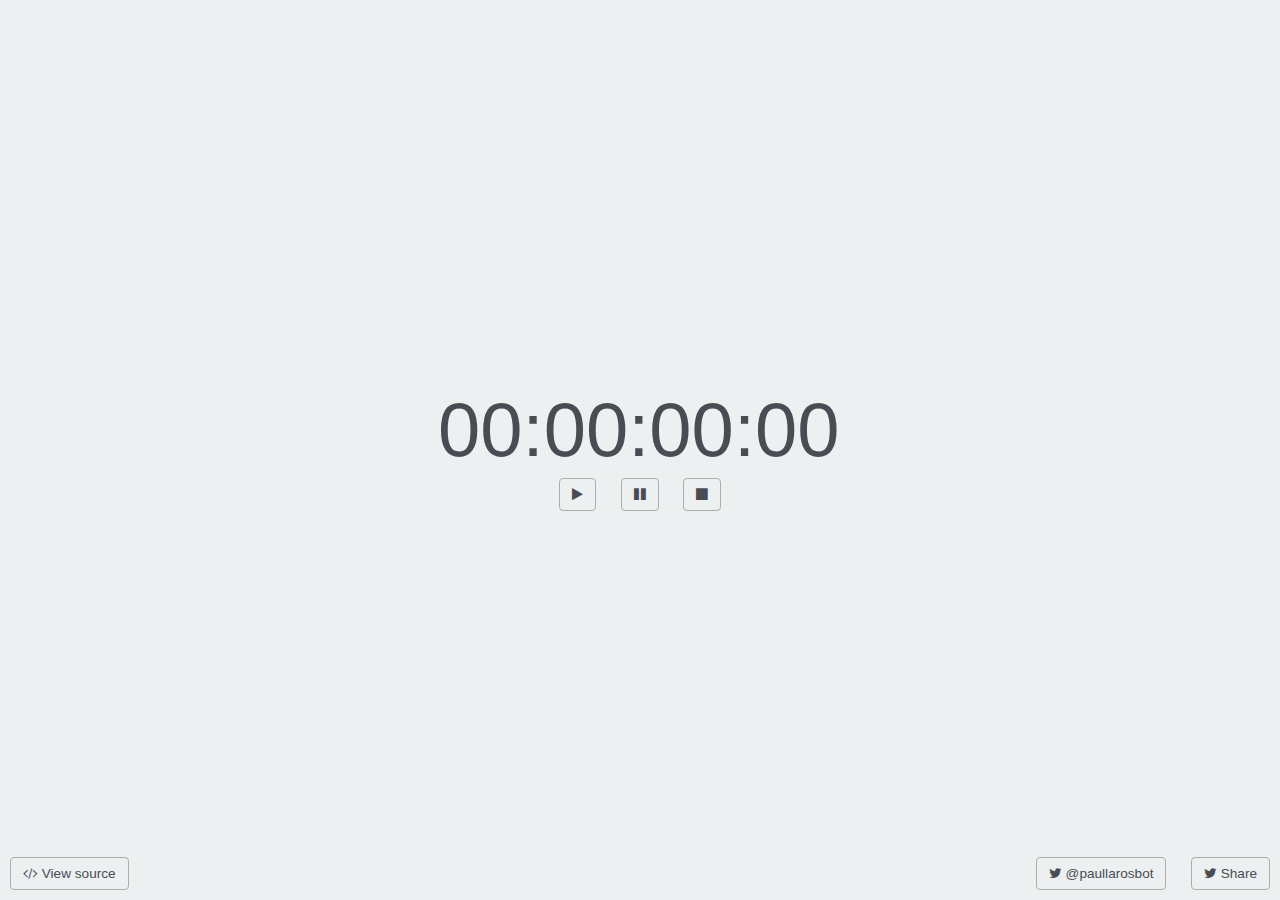
<file: stopwatch-in-css/index.html>
<!DOCTYPE html>
<html>
    <head>
        <meta charset="utf-8">
        <meta http-equiv="X-UA-Compatible" content="IE=edge,chrome=1">
        <meta name="viewport" content="width=device-width">
        <link rel="icon" type="image/x-icon" href="favicon.ico">

        <title>Stopwatch in CSS</title>
        <meta name="author" content="Paul Laros"> <!-- @paullarosbot -->
        <meta name="description" content="Stopwatch in pure CSS">
        <meta name="keywords" content="Stopwatch, CSS3, Stopwatch in CSS">
        
        <link rel="stylesheet" href="//netdna.bootstrapcdn.com/font-awesome/4.0.3/css/font-awesome.css">
        <link rel="stylesheet" href="css/normalize.css">
        <link rel="stylesheet" href="css/style.css">
        <link rel="stylesheet" href="css/stopwatch.css">
    </head>
    <body id="start">

    	<div id="main">
            <div id="counter">
                <div id="hours" class="unit"></div>
                <div class="divider">:</div>
                <div id="minutes" class="unit"></div>
                <div class="divider">:</div>
                <div id="seconds" class="unit"></div>
                <div class="divider">:</div>
                <div id="centiseconds" class="unit"></div>
            </div>
            <div id="actions">
                <a href="#start" class="btn"><i class="fa fa-play"></i></a>
                <a href="#paused" class="btn"><i class="fa fa-pause"></i></a>
                <a href="http://paullaros.github.io/stopwatch-in-css/" class="btn"><i class="fa fa-stop"></i></a>
            </div>
    	</div>

        <div id="twitter">
            <a class="btn" href="http://twitter.com/paullarosbot" target="_blank"><i class="fa fa-twitter"></i> @paullarosbot</a>
            <a class="btn" href="http://twitter.com/home?status=Stopwatch%20in%20CSS%20http://paullaros.github.io/stopwatch-in-css/%20by%20@paullarosbot" target="_blank"><i class="fa fa-twitter"></i> Share</a>
        </div>
        <a class="btn" href="css/stopwatch.css" id="viewsource" target="_blank"><i class="fa fa-code"></i> View source</a>

        <script>
            (function(i,s,o,g,r,a,m){i['GoogleAnalyticsObject']=r;i[r]=i[r]||function(){
            (i[r].q=i[r].q||[]).push(arguments)},i[r].l=1*new Date();a=s.createElement(o),
            m=s.getElementsByTagName(o)[0];a.async=1;a.src=g;m.parentNode.insertBefore(a,m)
            })(window,document,'script','//www.google-analytics.com/analytics.js','ga');

            ga('create', 'UA-19102604-11', 'paullaros.github.io');
            ga('send', 'pageview');
        </script>

    </body>
</html>
</file>
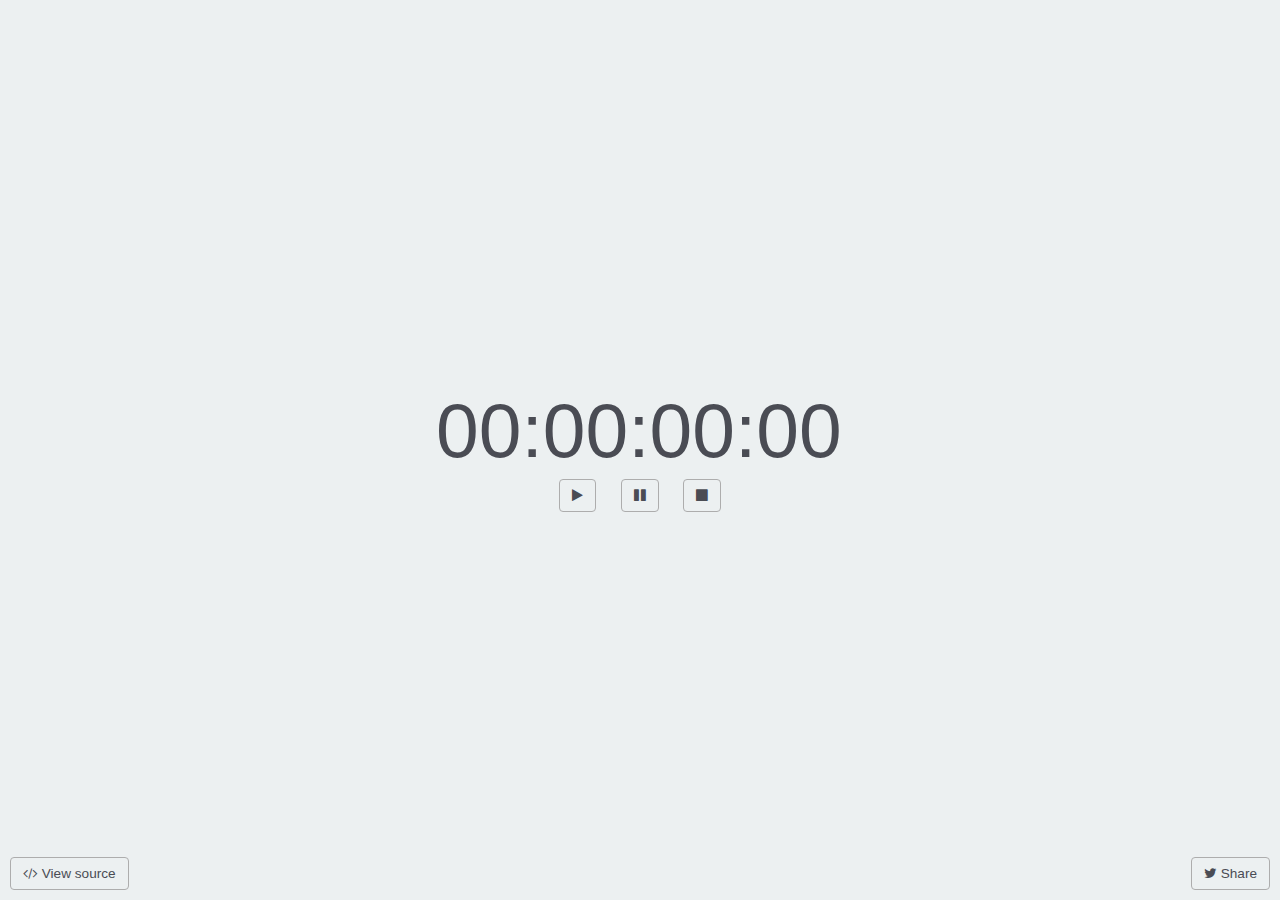
<file: stopwatch/index.html>
<!DOCTYPE html>
<html>
    <head>
        <meta charset="utf-8">
        <meta http-equiv="X-UA-Compatible" content="IE=edge,chrome=1">
        <meta name="viewport" content="width=device-width">
        <link rel="icon" type="image/x-icon" href="favicon.ico">

        <title>Stopwatch in pure CSS</title>
        <meta name="author" content="Paul Laros"> <!-- Twitter: paullarosbot -->
        <meta name="description" content="Stopwatch in pure CSS">
        <meta name="keywords" content="Stopwatch, CSS3, Stopwatch in CSS">
        
        <link rel="stylesheet" href="http://netdna.bootstrapcdn.com/font-awesome/4.0.3/css/font-awesome.css">
        <link rel="stylesheet" href="css/normalize.css">
        <link rel="stylesheet" href="css/main.css">
    </head>
    <body id="start">
    	<div id="main">
            <div class="counter">
                <div id="hours" class="unit"></div>
                <div class="divider">:</div>
                <div id="minutes" class="unit"></div>
                <div class="divider">:</div>
                <div id="seconds" class="unit"></div>
                <div class="divider">:</div>
                <div id="centiseconds" class="unit"></div>
            </div>
            <div id="actions">
                <a href="#start" class="btn"><i class="fa fa-play"></i></a>
                <a href="#paused" class="btn"><i class="fa fa-pause"></i></a>
                <a href="file:///C:/Users/Paul/Documents/Websites/disdistract/index.html" class="btn"><i class="fa fa-stop"></i></a>
            </div>
    	</div>

        <a class="btn" href="http://twitter.com/home?status=Pure%20CSS%20Stopwatch%20http://paullaros.nl/" id="twitter" target="_blank"><i class="fa fa-twitter"></i> Share</a>
        <a class="btn" href="css/main.css" id="viewsource" target="_blank"><i class="fa fa-code"></i> View source</a>

        <script>
            var _gaq=[['_setAccount','XXXXXXXXX'],['_trackPageview']];
            (function(d,t){var g=d.createElement(t),s=d.getElementsByTagName(t)[0];
            g.src='//www.google-analytics.com/ga.js';
            s.parentNode.insertBefore(g,s)}(document,'script'));
        </script>
    </body>
</html>
</file>
<file: stopwatch-in-css/css/style.css>
/******************************************************************************
Handwritten by @paullarosbot
******************************************************************************/


/******************************************************************************
* Layout
******************************************************************************/

body {
    background: rgb(236, 240, 241);
    color: #4A4C54;
    transition: background linear .5s;
    -webkit-transition: background linear .5s;
}
a {
    text-decoration: none;
}
a:hover, a:active, a:focus {
    outline: 0;
}
.btn {
    border: 1px solid #ADADAD;
    border-radius: 4px;
    color: #4A4C54;
    cursor: pointer;
    display: inline-block;
    font-size: 0.85em;
    line-height: 1.43;
    margin: 10px;
    padding: 6px 12px;
    text-align: center;
    vertical-align: middle;
    white-space: nowrap;
}
.btn:hover {
    color: #333;
}
#twitter {
    bottom: 0;
    right: 0;
    position: absolute;
}
#viewsource {
    bottom: 0;
    left: 0;
    position: absolute;
}
#main {
    bottom: 0;
    height: 116px;
    left: 0;
    margin: auto;
    position: absolute;
    right: 0;
    text-align: center;
    top: 0;
    width: 404px;
}
#main a {
    text-transform: uppercase;
}
#counter {
    font-size: 76px;
    line-height: 1em;
    height: 1em;
}
.divider {
    display: inline-block;
    float: left;
    line-height: 1em;
    height: 1em;
    overflow: hidden;
}

/* When start button is activated */
#start:target {
    background: #2C3E50;
    color: #fff;
}
#start:target .btn {
    color: #fff;
}
#start:target .btn:hover {
    color: #D6D6D6;
}
</file>
<file: stopwatch-in-css/css/stopwatch.css>
/*
* Handwritten by @paullarosbot
*/

/* CSS Animations */

@keyframes unit { 0% { top: 0; } 100% { top: -60em; } }
@-webkit-keyframes unit { 0% { top: 0; } 100% { top: -60em; } }

@keyframes centiseconds { 0% { top: 0; } 100% { top: -100em; } }
@-webkit-keyframes centiseconds { 0% { top: 0; } 100% { top: -100em; } }

.unit {
    display: inline-block;
    float: left;
    height: 1em;
    line-height: 1em;
    overflow: hidden;
}

.unit:after {
    content: "00\A 01\A 02\A 03\A 04\A 05\A 06\A 07\A 08\A 09\A 10\A 11\A 12\A 13\A 14\A 15\A 16\A 17\A 18\A 19\A 20\A 21\A 22\A 23\A 24\A 25\A 26\A 27\A 28\A 29\A 30\A 31\A 32\A 33\A 34\A 35\A 36\A 37\A 38\A 39\A 40\A 41\A 42\A 43\A 44\A 45\A 46\A 47\A 48\A 49\A 50\A 51\A 52\A 53\A 54\A 55\A 56\A 57\A 58\A 59\A";
    position: relative;
    white-space: pre;
    animation: unit steps(60) infinite;
    -webkit-animation: unit steps(60) infinite;
    animation-play-state:paused;
    -webkit-animation-play-state:paused;
}

#hours:after {
    animation-duration: 216000s;
    -webkit-animation-duration: 216000s;
}

#minutes:after {
    animation-duration: 3600s;
    -webkit-animation-duration: 3600s;
}

#seconds:after {
    animation-duration: 60s;
    -webkit-animation-duration: 60s;
}

#centiseconds:after {
    content: "00\A 01\A 02\A 03\A 04\A 05\A 06\A 07\A 08\A 09\A 10\A 11\A 12\A 13\A 14\A 15\A 16\A 17\A 18\A 19\A 20\A 21\A 22\A 23\A 24\A 25\A 26\A 27\A 28\A 29\A 30\A 31\A 32\A 33\A 34\A 35\A 36\A 37\A 38\A 39\A 40\A 41\A 42\A 43\A 44\A 45\A 46\A 47\A 48\A 49\A 50\A 51\A 52\A 53\A 54\A 55\A 56\A 57\A 58\A 59\A 60\A 61\A 62\A 63\A 64\A 65\A 66\A 67\A 68\A 69\A 70\A 71\A 72\A 73\A 74\A 75\A 76\A 77\A 78\A 79\A 80\A 81\A 82\A 83\A 84\A 85\A 86\A 87\A 88\A 89\A 90\A 91\A 92\A 93\A 94\A 95\A 96\A 97\A 98\A 99\A";
    animation: centiseconds steps(100) infinite;
    -webkit-animation: centiseconds steps(100) infinite;
    animation-duration: 1s;
    -webkit-animation-duration: 1s;
}

#start:target .unit:after {
    animation-play-state: running;
    -webkit-animation-play-state: running;
}
</file>
<file: stopwatch/css/main.css>
/******************************************************************************
Created by: Paul Laros
Twitter: paullarosbot
******************************************************************************/

body {
	background: rgb(236, 240, 241);
    color: #4A4C54;
    -webkit-transition: background linear .5s;
    transition: background linear .5s;
}

/******************************************************************************
* Styles
******************************************************************************/

a {
    text-decoration: none;
}

a:hover, a:active, a:focus {
    outline: 0;
}

.btn {
    border: 1px solid #ADADAD;
    border-radius: 4px;
    color: #4A4C54;
    cursor: pointer;
    display: inline-block;
    font-size: 0.85em;
    line-height: 1.43;
    margin: 10px;
    padding: 6px 12px;
    text-align: center;
    vertical-align: middle;
    white-space: nowrap;
}

.btn:hover {
    color: #333;
}

#twitter {
    bottom: 0;
    right: 0;
    position: absolute;
}
#viewsource {
    bottom: 0;
    left: 0;
    position: absolute;
}
#main {
    margin: auto;
    position: absolute;
    top: 0;
    bottom: 0;
    left: 0;
    right: 0;
    width: 408px;
    height: 116px;
    text-align: center;
    padding: 20px;
}
#main a {
    text-transform: uppercase;
}
.counter {
    font-size: 4.8em;
    line-height: 1em;
    height: 1em;
}
.divider {
    display: inline-block;
    float: left;
    line-height: 1em;
    height: 1em;
    overflow: hidden;
}

/* When start button is activated */
#start:target {
    background: #2C3E50;
    color: #fff;
}
#start:target .btn {
    color: #fff;
}
#start:target .btn:hover {
    color: #D6D6D6;
}


/******************************************************************************
* CSS Animations
******************************************************************************/
@keyframes unit { 0% { top: 0; } 100% { top: -60em; } }
@-moz-keyframes unit { 0% { top: 0; } 100% { top: -60em; } }
@-webkit-keyframes unit { 0% { top: 0; } 100% { top: -60em; } }

.unit {
    display: inline-block;
    float: left;
    height: 1em;
    overflow: hidden;
}
.unit:after {
    content: "00\A 01\A 02\A 03\A 04\A 05\A 06\A 07\A 08\A 09\A 10\A 11\A 12\A 13\A 14\A 15\A 16\A 17\A 18\A 19\A 20\A 21\A 22\A 23\A 24\A 25\A 26\A 27\A 28\A 29\A 30\A 31\A 32\A 33\A 34\A 35\A 36\A 37\A 38\A 39\A 40\A 41\A 42\A 43\A 44\A 45\A 46\A 47\A 48\A 49\A 50\A 51\A 52\A 53\A 54\A 55\A 56\A 57\A 58\A 59\A";
    position: relative;
    white-space: pre;
    animation-play-state: paused;
    -webkit-animation-play-state: paused;
    animation: unit steps(60) infinite;
    -webkit-animation: unit steps(60) infinite;
}
#hours:after {
    animation-duration: 216000s;
    -webkit-animation-duration: 216000s;
}
#minutes:after {
    animation-duration: 3600s;
    -webkit-animation-duration: 3600s;
}
#seconds:after {
    animation-duration: 60s;
    -webkit-animation-duration: 60s;
}
#centiseconds:after {
    animation-duration: 1s;
    -webkit-animation-duration: 1s;
}

/* Start animation */
#start:target .unit:after {
    animation-play-state: running;
    -webkit-animation-play-state: running;
}
</file>
